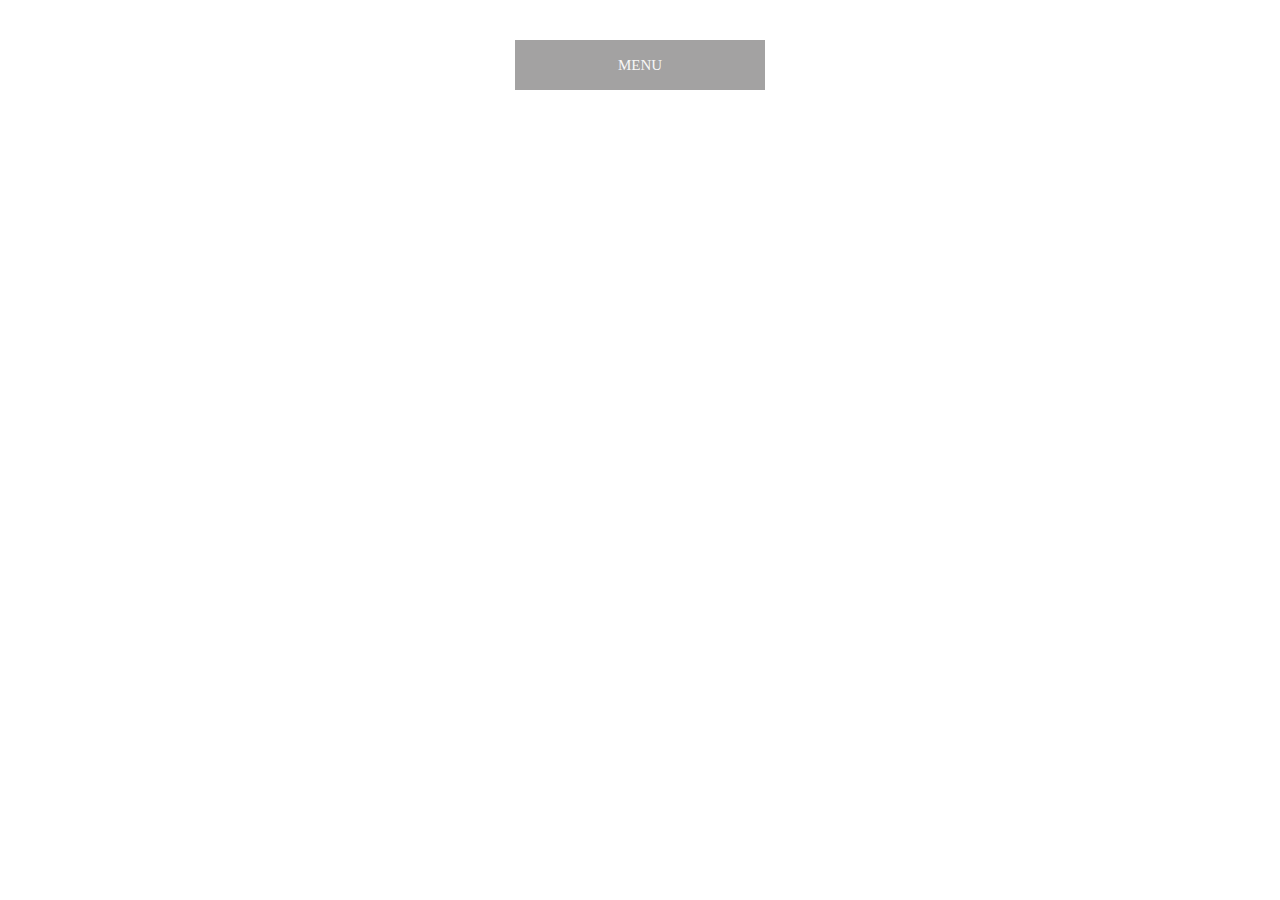
<file: animation/03-dropdown-menu/index.html>
<!DOCTYPE html>
<html lang="en">
  <head>
    <meta charset="UTF-8" />
    <meta http-equiv="X-UA-Compatible" content="IE=edge" />
    <meta name="viewport" content="width=device-width, initial-scale=1.0" />
    <title>Dropdown Menu</title>
    <link rel="stylesheet" href="style.css" />
  </head>
  <body>
    <div class="dropdown-container">
        <div class="menu-title">MENU</div>
        <ul class="dropdown-menu">
            <li>ITEM 1</li>
            <li>ITEM 2</li>
            <li>ITEM 3</li>
            <li>ITEM 4</li>
            <li>ITEM 5</li>
        </ul>
    </div>
    <script src="script.js"></script>
  </body>
</html>
</file>
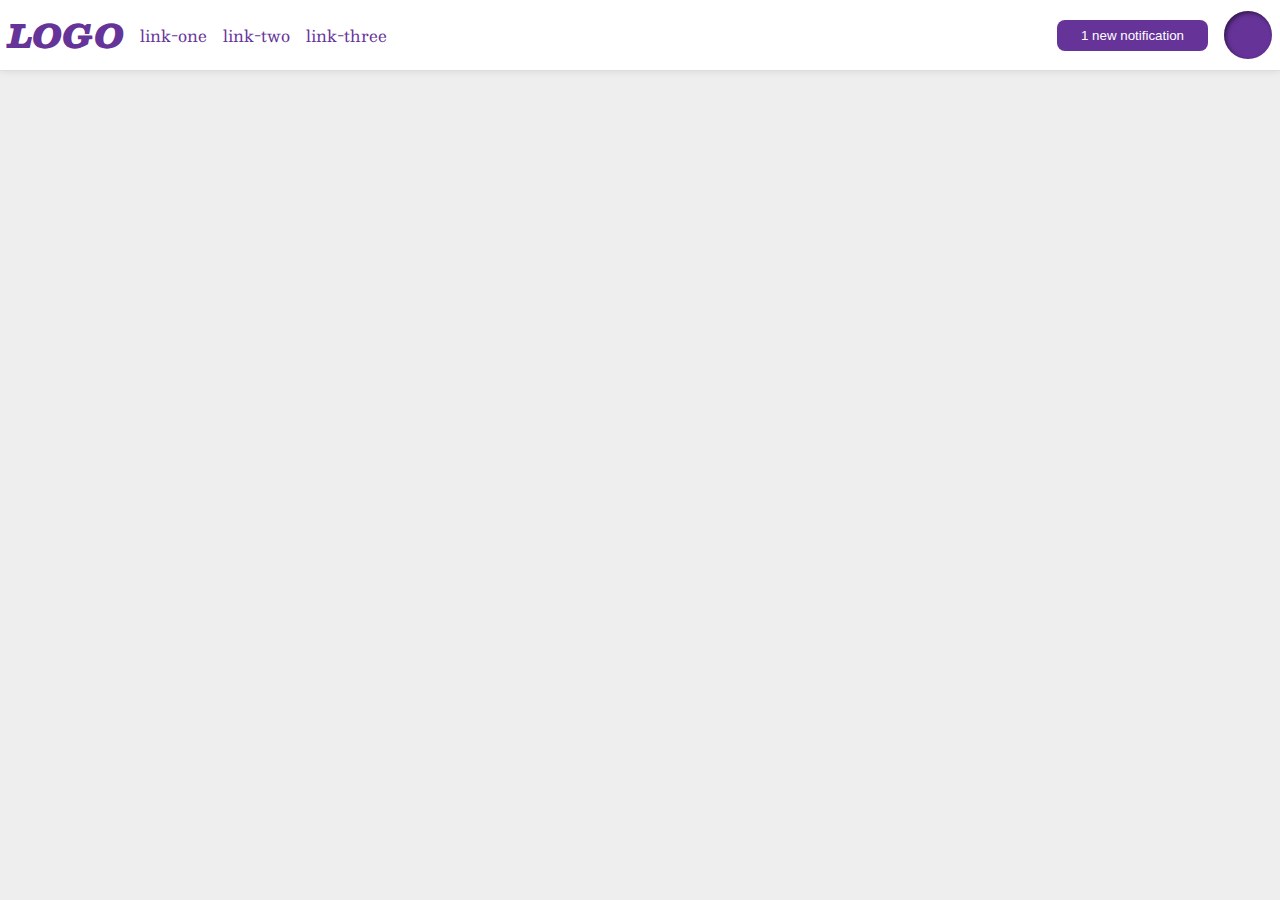
<file: flex/03-flex-header-2/index.html>
<!DOCTYPE html>
<html lang="en">
  <head>
    <meta charset="UTF-8">
    <meta http-equiv="X-UA-Compatible" content="IE=edge">
    <meta name="viewport" content="width=device-width, initial-scale=1.0">
    <title>Flex Header 2</title>
    <link rel="stylesheet" href="style.css">
  </head>
  <body>
    <div class="header">
      <div class="left">
        <div class="logo">
          LOGO
        </div>
        <ul class="links">
          <li><a href="google.com">link-one</a></li>
          <li><a href="google.com">link-two</a></li>
          <li><a href="google.com">link-three</a></li>
        </ul>
      </div>
      <div class="right">
        <button class="notifications">
          1 new notification
        </button>
        <div class="profile-image"></div>
      </div>
    </div>
  </body>
</html>
</file>
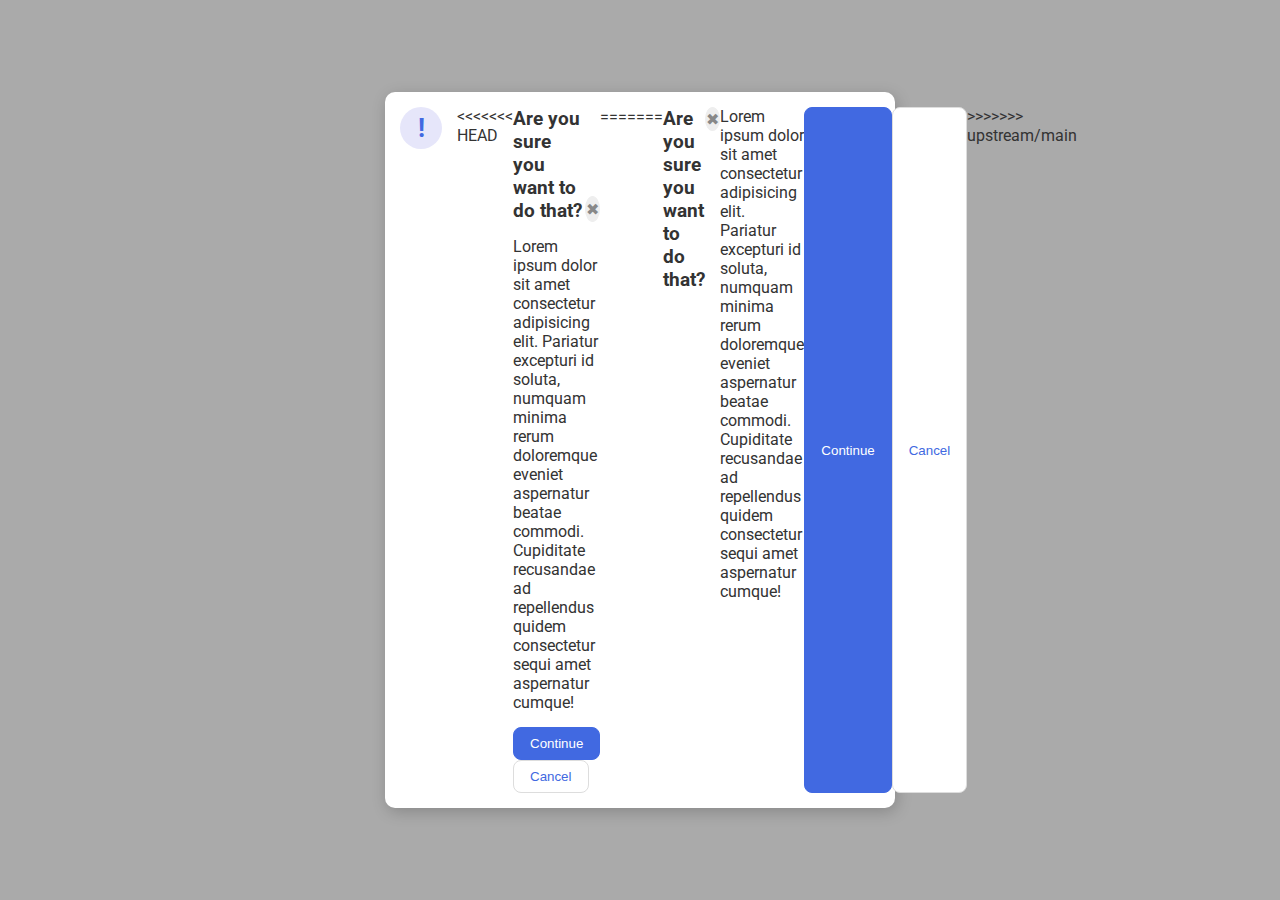
<file: flex/05-flex-modal/index.html>
<!DOCTYPE html>
<html lang="en">
  <head>
    <meta charset="UTF-8">
    <meta http-equiv="X-UA-Compatible" content="IE=edge">
    <meta name="viewport" content="width=device-width, initial-scale=1.0">
    <link rel="stylesheet" href="style.css">
    <title>Modal</title>
  </head>
  <body>
    <div class="modal">
      <div class="icon">!</div>
<<<<<<< HEAD
      <div class="not-icon">
        <div class="upper-box">
          <div class="header">Are you sure you want to do that?</div>
          <div class="close-button">✖</div>
        </div>
        <div class="text">Lorem ipsum dolor sit amet consectetur adipisicing elit. Pariatur excepturi id soluta, numquam minima rerum doloremque eveniet aspernatur beatae commodi. Cupiditate recusandae ad repellendus quidem consectetur sequi amet aspernatur cumque!</div>
        <div class="buttons">
          <button class="continue">Continue</button>
          <button class="cancel">Cancel</button>
        </div>
      </div>
=======
      <div class="header">Are you sure you want to do that?</div>
      <button class="close-button">✖</button>
      <div class="text">Lorem ipsum dolor sit amet consectetur adipisicing elit. Pariatur excepturi id soluta, numquam minima rerum doloremque eveniet aspernatur beatae commodi. Cupiditate recusandae ad repellendus quidem consectetur sequi amet aspernatur cumque!</div>
      <button class="continue">Continue</button>
      <button class="cancel">Cancel</button>
>>>>>>> upstream/main
    </div>
  </body>
</html>
</file>
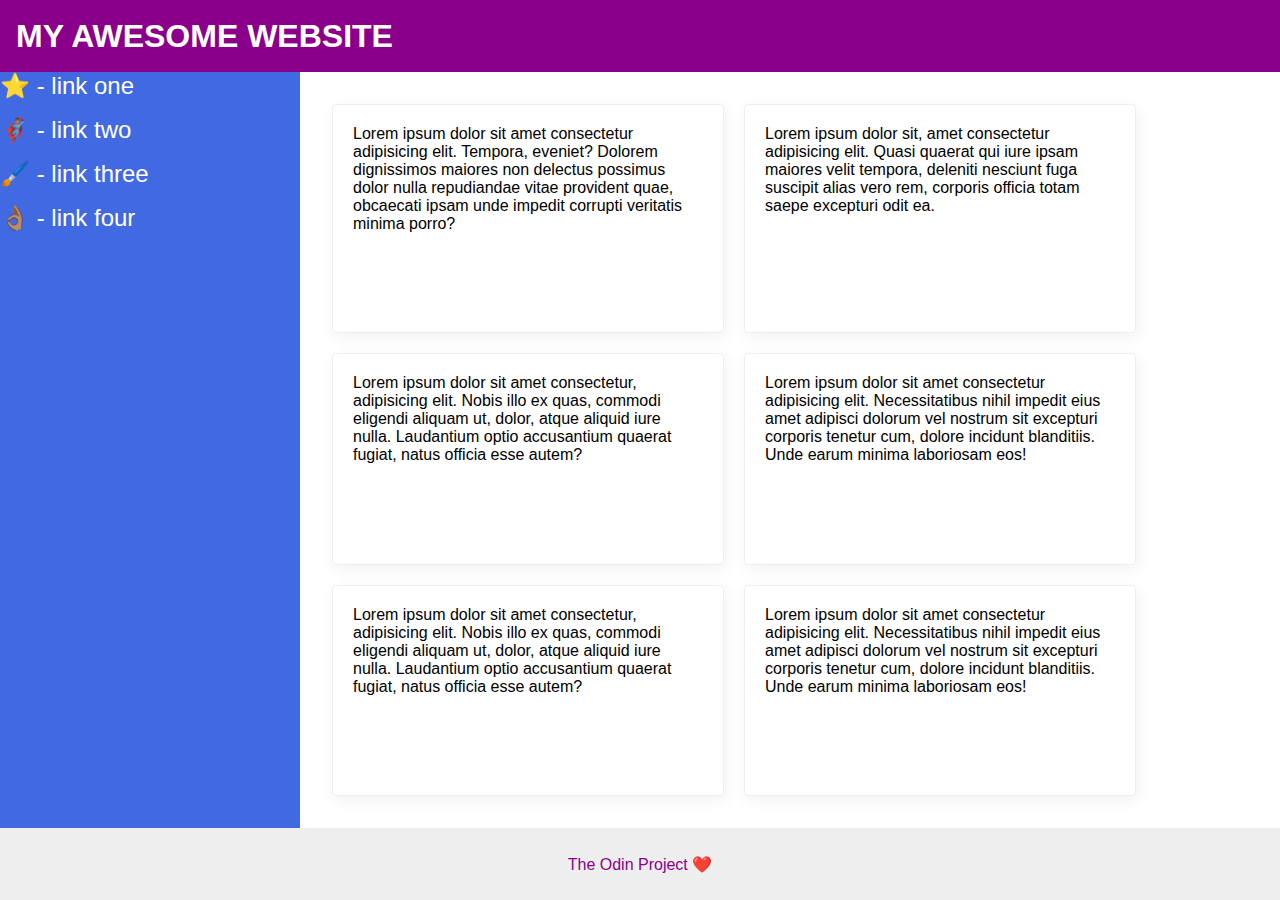
<file: flex/07-flex-layout-2/index.html>
<!DOCTYPE html>
<html lang="en">
  <head>
    <meta charset="UTF-8">
    <meta http-equiv="X-UA-Compatible" content="IE=edge">
    <meta name="viewport" content="width=device-width, initial-scale=1.0">
    <title>The Holy Grail</title>
    <link rel="stylesheet" href="style.css">
  </head>
  <body>
    <div class="header">
      MY AWESOME WEBSITE
    </div>
    
    <div class="content">
      <div class="sidebar">
        <ul>
          <li><a href="#">⭐ - link one</a></li>
          <li><a href="#">🦸🏽‍♂️ - link two</a></li>
          <li><a href="#">🖌️ - link three</a></li>
          <li><a href="#">👌🏽 - link four</a></li>
        </ul>
      </div>
      <div class="cards">
        <div class="card">Lorem ipsum dolor sit amet consectetur adipisicing elit. Tempora, eveniet? Dolorem dignissimos maiores non delectus possimus dolor nulla repudiandae vitae provident quae, obcaecati ipsam unde impedit corrupti veritatis minima porro?</div>
        <div class="card">Lorem ipsum dolor sit, amet consectetur adipisicing elit. Quasi quaerat qui iure ipsam maiores velit tempora, deleniti nesciunt fuga suscipit alias vero rem, corporis officia totam saepe excepturi odit ea.</div>
        <div class="card">Lorem ipsum dolor sit amet consectetur, adipisicing elit. Nobis illo ex quas, commodi eligendi aliquam ut, dolor, atque aliquid iure nulla. Laudantium optio accusantium quaerat fugiat, natus officia esse autem?</div>
        <div class="card">Lorem ipsum dolor sit amet consectetur adipisicing elit. Necessitatibus nihil impedit eius amet adipisci dolorum vel nostrum sit excepturi corporis tenetur cum, dolore incidunt blanditiis. Unde earum minima laboriosam eos!</div>
        <div class="card">Lorem ipsum dolor sit amet consectetur, adipisicing elit. Nobis illo ex quas, commodi eligendi aliquam ut, dolor, atque aliquid iure nulla. Laudantium optio accusantium quaerat fugiat, natus officia esse autem?</div>
        <div class="card">Lorem ipsum dolor sit amet consectetur adipisicing elit. Necessitatibus nihil impedit eius amet adipisci dolorum vel nostrum sit excepturi corporis tenetur cum, dolore incidunt blanditiis. Unde earum minima laboriosam eos!</div>
      </div>
    </div>
    
    <div class="footer">
      The Odin Project ❤️
    </div>
  </body>
</html>
</file>
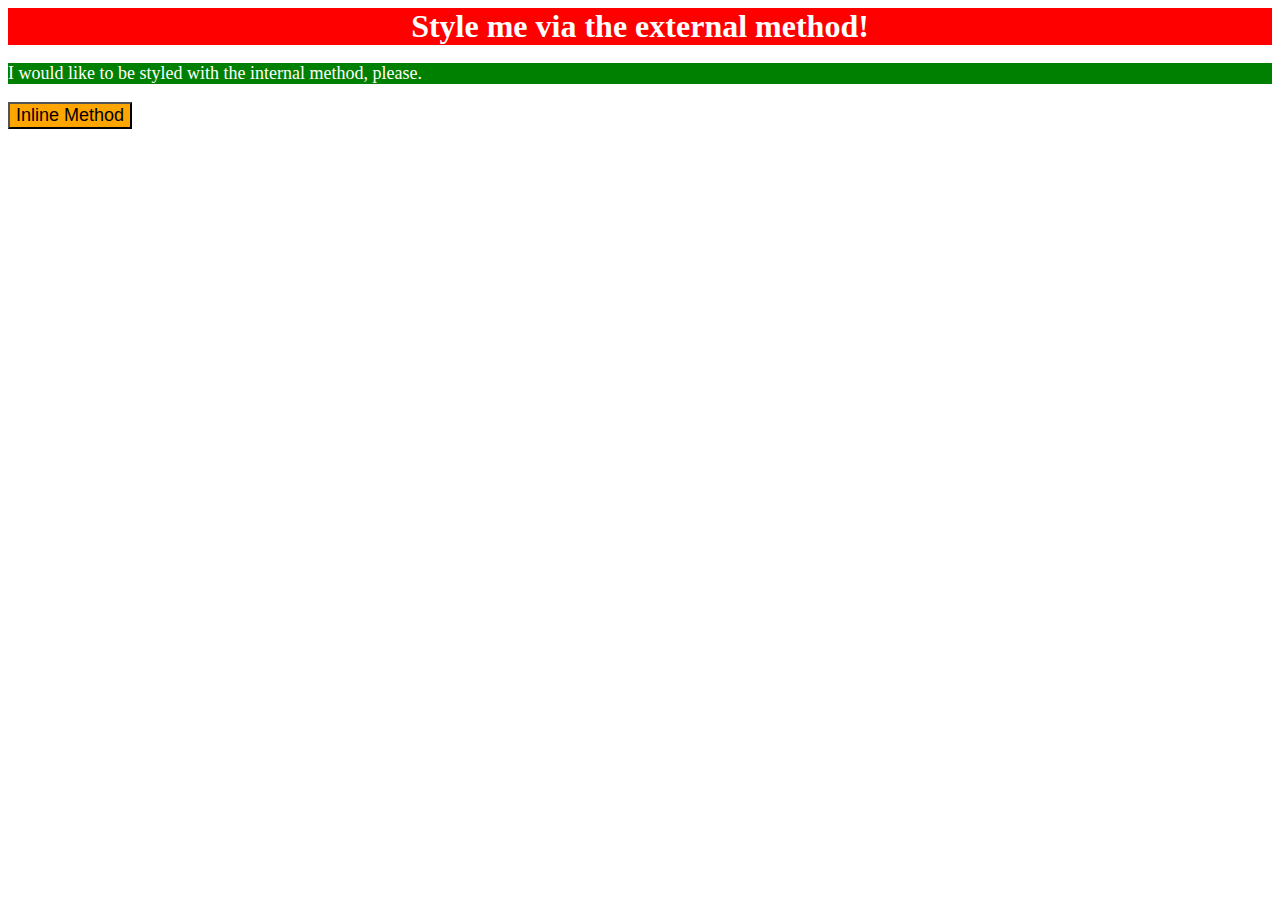
<file: foundations/01-css-methods/index.html>
<!DOCTYPE html>
<html lang="en">
  <head>
    <meta charset="UTF-8">
    <meta http-equiv="X-UA-Compatible" content="IE=edge">
    <meta name="viewport" content="width=device-width, initial-scale=1.0">
    <title>Methods for Adding CSS</title>
    <link rel="stylesheet" href="styles.css">
    <style>
      p {
        background-color: green;
        color: white;
        font-size: 18px;
      }
    </style>
  </head>
  <body>
    <div>Style me via the external method!</div>
    <p>I would like to be styled with the internal method, please.</p>
    <button style="background-color: orange; font-size: 18px">Inline Method</button>
  </body>
</html>
</file>
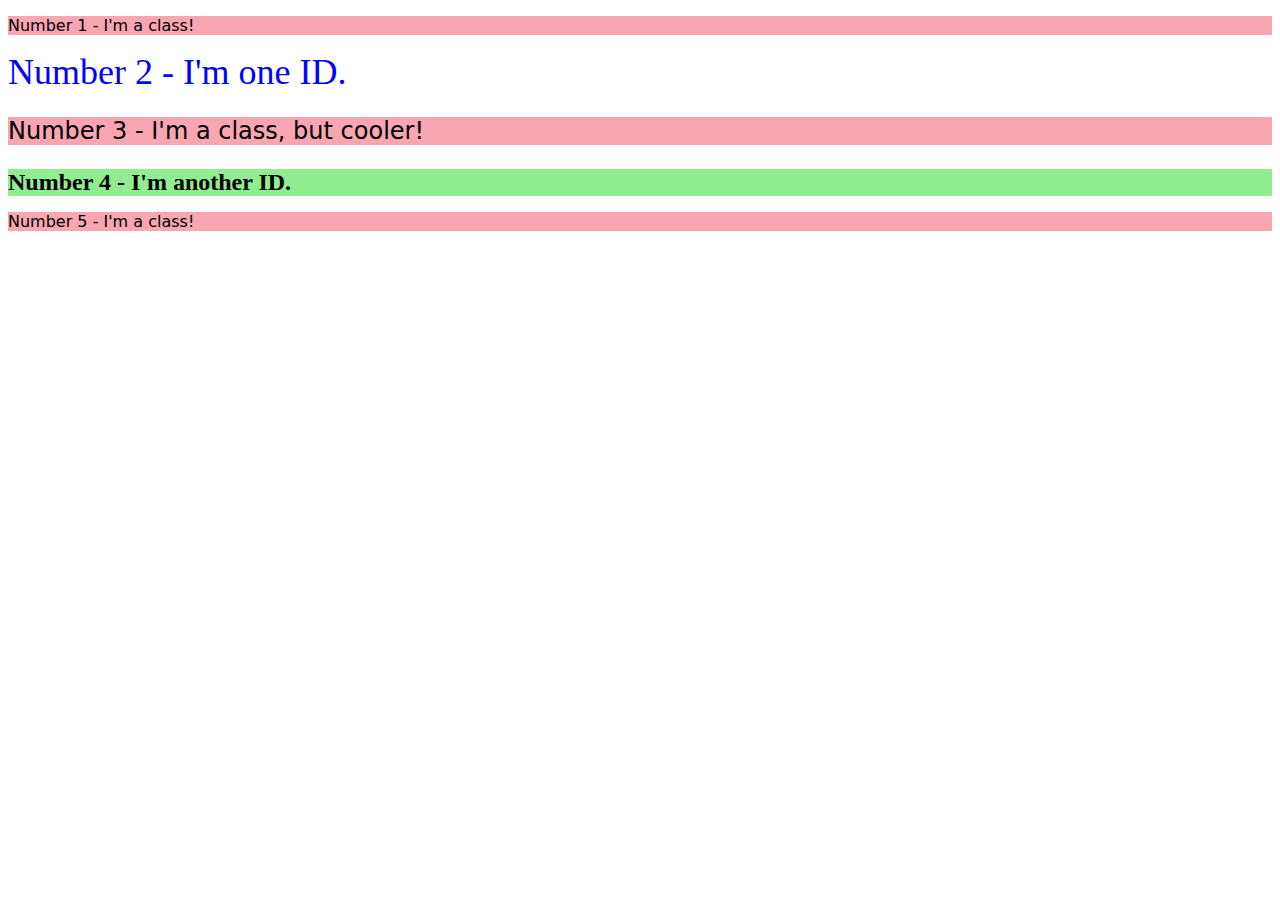
<file: foundations/02-class-id-selectors/index.html>
<!DOCTYPE html>
<html lang="en">
  <head>
    <meta charset="UTF-8">
    <meta http-equiv="X-UA-Compatible" content="IE=edge">
    <meta name="viewport" content="width=device-width, initial-scale=1.0">
    <title>Class and ID Selectors</title>
    <link rel="stylesheet" href="style.css">
  </head>
  <body>
    <p class="odd">Number 1 - I'm a class!</p>
    <div id="second">Number 2 - I'm one ID.</div>
    <p class="odd third">Number 3 - I'm a class, but cooler!</p>
    <div id="fourth">Number 4 - I'm another ID.</div>
    <p class="odd">Number 5 - I'm a class!</p>
  </body>
</html>
</file>
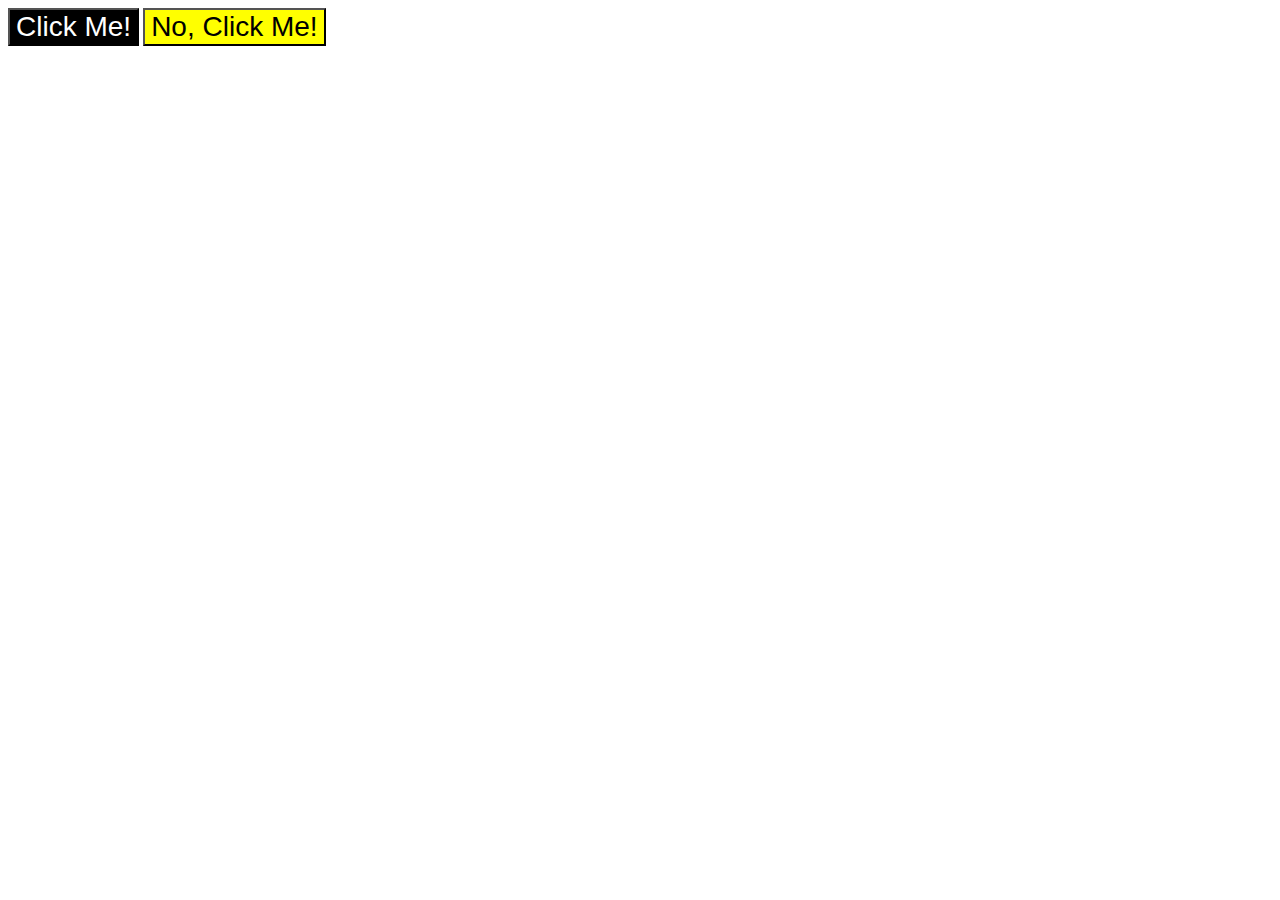
<file: foundations/03-grouping-selectors/index.html>
<!DOCTYPE html>
<html lang="en">
  <head>
    <meta charset="UTF-8">
    <meta http-equiv="X-UA-Compatible" content="IE=edge">
    <meta name="viewport" content="width=device-width, initial-scale=1.0">
    <title>Grouping Selectors</title>
    <link rel="stylesheet" href="style.css">
  </head>
  <body>
    <button class="button-one">Click Me!</button>
    <button class="button-two">No, Click Me!</button>
  </body>
</html
</file>
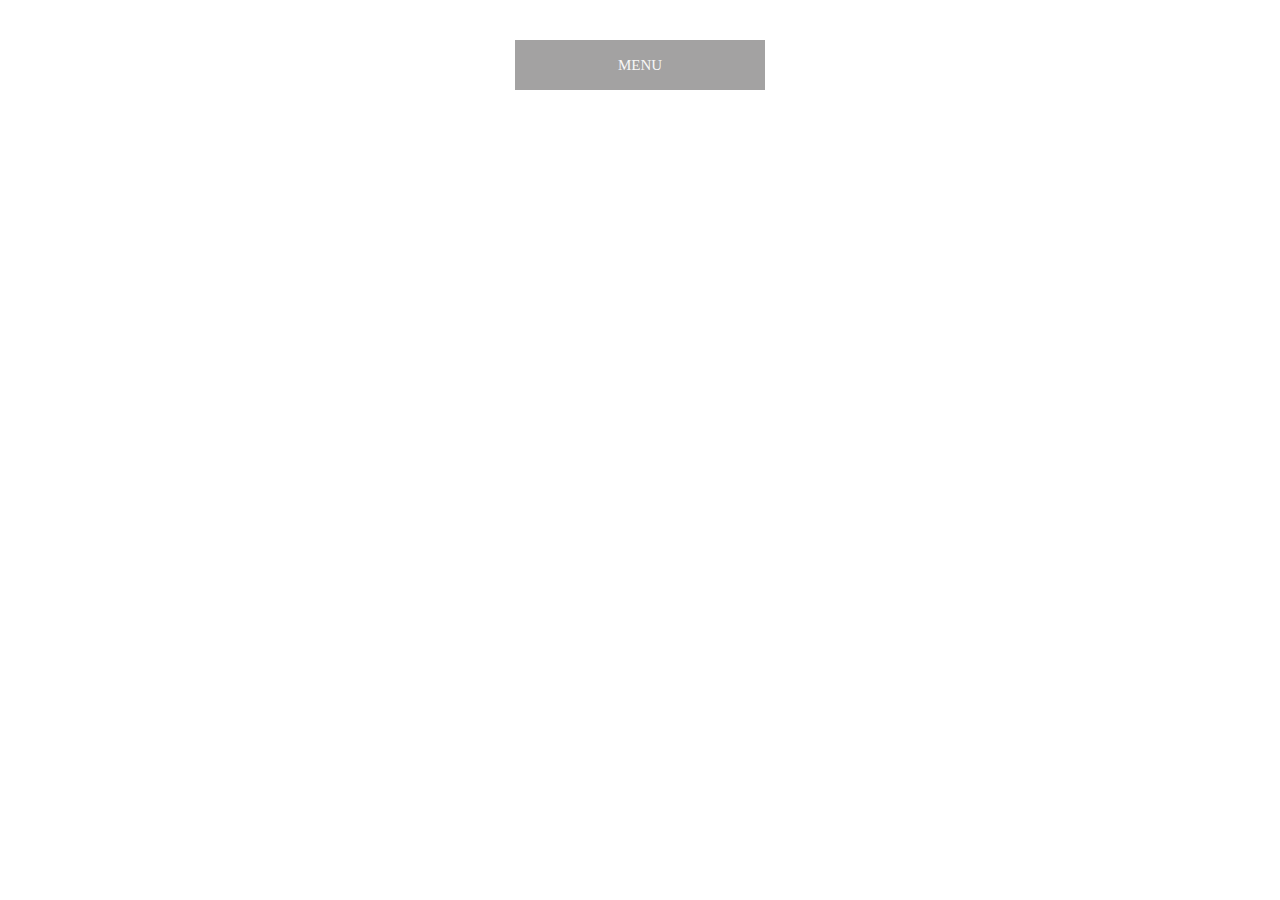
<file: animation/03-dropdown-menu/solution/solution.html>
<!DOCTYPE html>
<html lang="en">
  <head>
    <meta charset="UTF-8" />
    <meta http-equiv="X-UA-Compatible" content="IE=edge" />
    <meta name="viewport" content="width=device-width, initial-scale=1.0" />
    <title>Dropdown Menu</title>
    <link rel="stylesheet" href="solution.css" />
  </head>
  <body>
    <div class="dropdown-container">
        <div class="menu-title">MENU</div>
        <ul class="dropdown-menu">
            <li>ITEM 1</li>
            <li>ITEM 2</li>
            <li>ITEM 3</li>
            <li>ITEM 4</li>
            <li>ITEM 5</li>
        </ul>
    </div>
    <script src="solution.js"></script>
  </body>
</html>
</file>
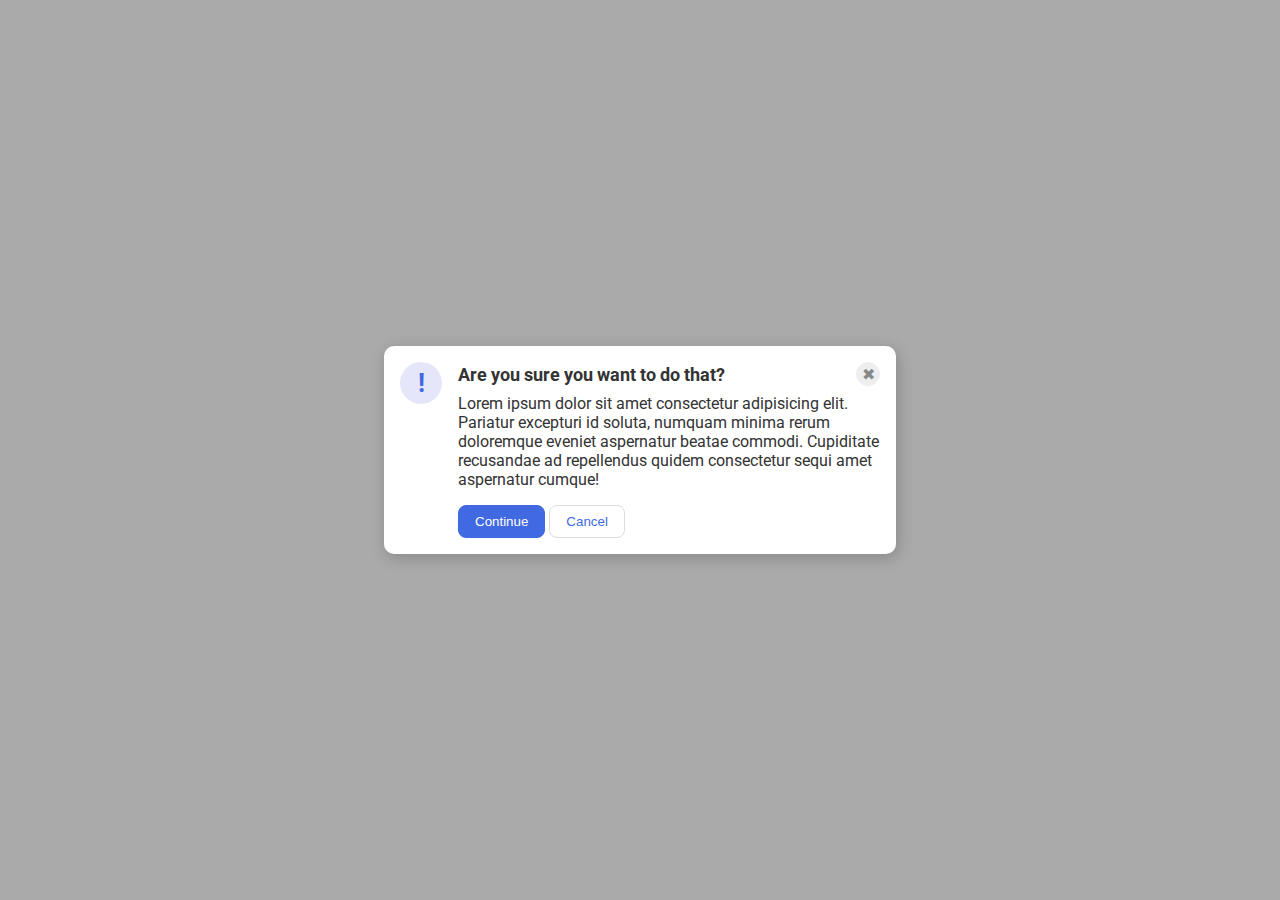
<file: flex/05-flex-modal/solution/solution.html>
<!DOCTYPE html>
<html lang="en">
  <head>
    <meta charset="UTF-8">
    <meta http-equiv="X-UA-Compatible" content="IE=edge">
    <meta name="viewport" content="width=device-width, initial-scale=1.0">
    <link rel="stylesheet" href="solution.css">
    <title>Modal</title>
  </head>
  <body>
    <div class="modal">
      <div class="icon">!</div>
      <!-- additional container used here -->
      <div class="container">
        <!-- header div was moved to encompass the close button as well -->
        <div class="header">Are you sure you want to do that?
          <button class="close-button">✖</button>
        </div>
        <div class="text">Lorem ipsum dolor sit amet consectetur adipisicing elit. Pariatur excepturi id soluta, numquam minima rerum doloremque eveniet aspernatur beatae commodi. Cupiditate recusandae ad repellendus quidem consectetur sequi amet aspernatur cumque!</div>
        <button class="continue">Continue</button>
        <button class="cancel">Cancel</button>
      </div>
    </div>
  </body>
</html>
</file>
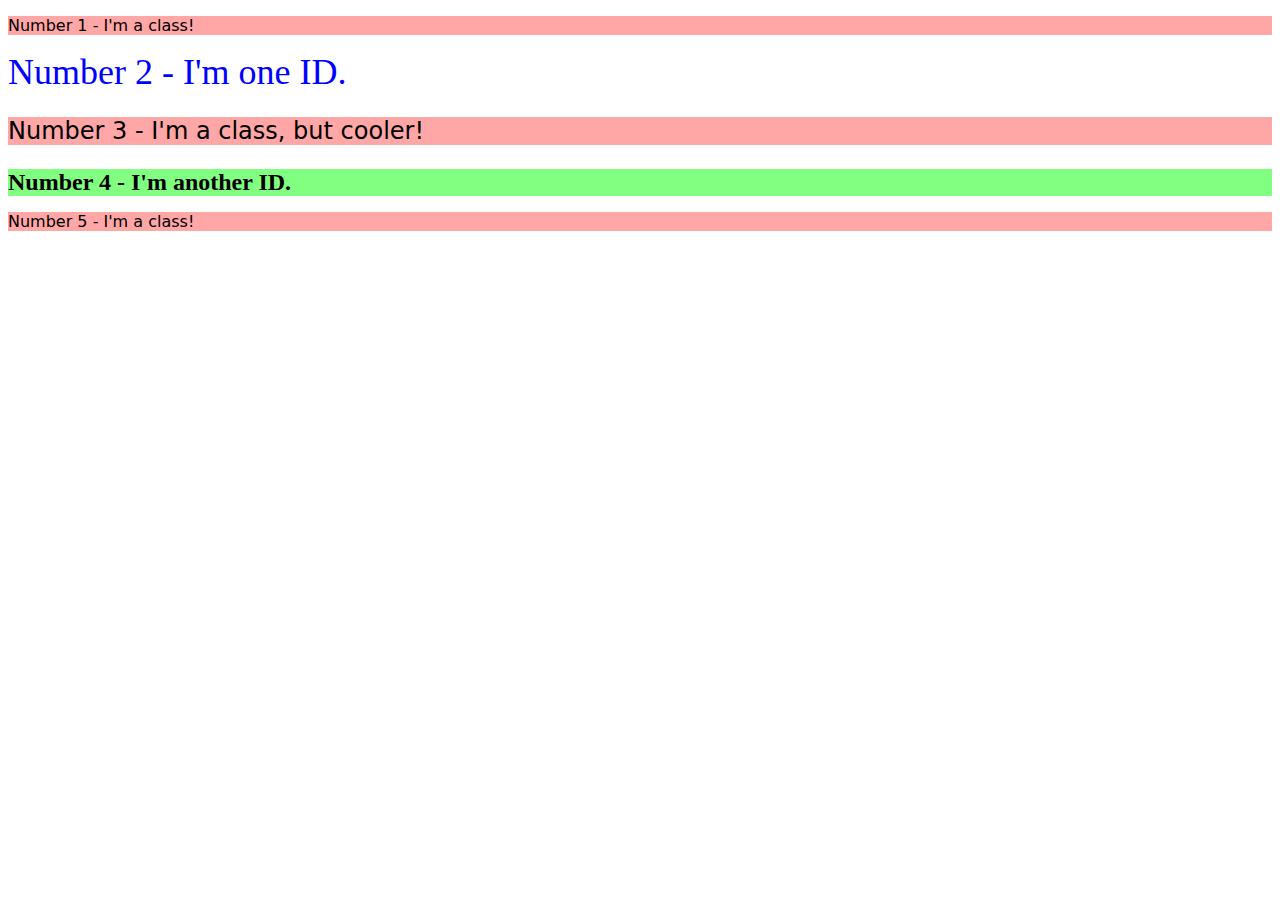
<file: foundations/02-class-id-selectors/solution/solution.html>
<!DOCTYPE html>
<html lang="en">
  <head>
    <meta charset="UTF-8">
    <meta http-equiv="X-UA-Compatible" content="IE=edge">
    <meta name="viewport" content="width=device-width, initial-scale=1.0">
    <title>Class and ID Selectors</title>
    <link rel="stylesheet" href="solution.css">
  </head>
  <body>
    <p class="odd">Number 1 - I'm a class!</p>
    <div id="two">Number 2 - I'm one ID.</div>
    <p class="odd adjust-font-size">Number 3 - I'm a class, but cooler!</p>
    <div id="four" class="adjust-font-size">Number 4 - I'm another ID.</div>
    <p class="odd">Number 5 - I'm a class!</p>
  </body>
</html>
</file>
<file: animation/03-dropdown-menu/style.css>
@keyframes dropdown-bounce {
  0% {
    transform: scaleY(0%);
  }
  80% {
    transform: scaleY(110%);
  }
  100% {
    transform: scaleY(100%);
  }
}

.dropdown-container {
  max-width: 250px;
  margin: 40px auto;
  text-align: center;
  line-height: 50px;
  font-size: 15px;
  color: rgb(247, 247, 247);
  cursor: pointer;
}

.menu-title {
  background-color: rgb(163, 162, 162);
}

.dropdown-menu {
  transform-origin: top center;
  list-style: none;
  padding: 0;
  margin: 0;
  background-color: rgb(99, 97, 97);
  display: none;
}
.dropdown-menu.visible {
  animation: dropdown-bounce 0.3s ease;
}
ul.dropdown-menu li:hover {
  background: rgb(47, 46, 46);
}

.visible {
  display: block;
}
</file>
<file: flex/03-flex-header-2/style.css>
/* this is some magical font-importing.  
you'll learn about it later. */
@import url('https://fonts.googleapis.com/css2?family=Besley:ital,wght@0,400;1,900&display=swap');

body {
  margin: 0;
  background: #eee;
  font-family: Besley, serif;
}

.header {
  padding: 8px;
  display: flex;
  justify-content: space-between;
  background: white;
  border-bottom: 1px solid #ddd;
  box-shadow: 0 0 8px rgba(0,0,0,.1);
}

.left{
  gap: 16px;
  display: flex;
}
.right{
  gap:16px;
  display: flex;
  align-items: center;
}

.links{
  align-items: center;
  gap: 16px;
  display: flex;
}

.profile-image {
  background: rebeccapurple;
  box-shadow: inset 2px 2px 4px rgba(0,0,0,.5);
  border-radius: 50%;
  width: 48px;
  height: 48px;
}

.logo {
  color: rebeccapurple;
  font-size: 32px;
  font-weight: 900;
  font-style: italic;
}

button {
  border: none;
  border-radius: 8px;
  background: rebeccapurple;
  color: white;
  padding: 8px 24px;
}

a {
  /* this removes the line under our links */
  text-decoration: none;
  color: rebeccapurple;
}

ul {
  list-style-type: none;
  padding: 0;
  margin: 0;
}
</file>
<file: flex/05-flex-modal/style.css>
@import url('https://fonts.googleapis.com/css2?family=Roboto:wght@400;700&display=swap');

html, body {
  height: 100%;
}

body {
  font-family: Roboto, sans-serif;
  margin: 0;
  background: #aaa;
  color: #333;
  /* I'll give you this one for free lol */
  display: flex;
  align-items: center;
  justify-content: center;
}

.modal {
  background: white;
  width: 480px;
  border-radius: 10px;
  box-shadow: 2px 4px 16px rgba(0,0,0,.2);
  display: flex;
  padding: 15px;
}

.upper-box{
  display: flex;
  justify-content: space-between;
  align-items: flex-end;
}

.not-icon{
  display: flex;
  flex-direction: column;
  gap: 15px;
}

.header{
  font-weight: bolder;
  font-size: larger;
}

.icon {
  margin-right: 15px;
  color: royalblue;
  font-size: 26px;
  font-weight: 700;
  background: lavender;
  min-width: 42px;
  height: 42px;
  border-radius: 50%;
  display: flex;
  align-items: center;
  justify-content: center;
}

.close-button {
  background: #eee;
  border-radius: 50%;
  color: #888;
  font-weight: 400;
  font-size: 16px;
  height: 24px;
  width: 24px;
  display: flex;
  align-items: center;
  justify-content: center;
  border: 1px solid #eee;
  padding: 0;
}

button {
  cursor: pointer;
  padding: 8px 16px;
  border-radius: 8px;
}

button.continue {
  background: royalblue;
  border: 1px solid royalblue;
  color: white;
}

button.cancel {
  background: white;
  border: 1px solid #ddd;
  color: royalblue;
}
</file>
<file: flex/07-flex-layout-2/style.css>
body {
  font-family: -apple-system, BlinkMacSystemFont, 'Segoe UI', Roboto, Oxygen, Ubuntu, Cantarell, 'Open Sans', 'Helvetica Neue', sans-serif;
  margin: 0;
  min-height: 100vh;
  display: flex;
  flex-direction: column;
}

.content{
  flex: 1;
  display: flex;
}

.cards{
  display: flex;
  flex-wrap: wrap;
  padding: 32px;
  gap: 20px;
}

.header {
  height: 72px;
  background: darkmagenta;
  color: white;
  font-size: 32px;
  font-weight: 900;
  padding: 0 16px;
  display: flex;
  align-items: center;
}

.footer {
  height: 72px;
  background: #eee;
  color: darkmagenta;
  display: flex;
  align-items: center;
  justify-content: center;
}

.sidebar {
  flex: none;
  width: 300px;
  background: royalblue;
<<<<<<< HEAD
  padding: 10px;
}

ul{
  list-style: none;
  padding: 0;
  margin: 0;
}

ul li {
  padding-bottom: 16px ;
}

ul li a{
  text-decoration: none;
  color: white;
  font-size: 24px;
=======
  box-sizing: border-box;
>>>>>>> upstream/main
}

.card {
  border: 1px solid #eee;
  box-shadow: 2px 4px 16px rgba(0,0,0,.06);
  border-radius: 4px;
  max-width: 350px;
  flex: auto;
  padding: 20px;
}
</file>
<file: foundations/01-css-methods/styles.css>
div {
    background-color: red;
    color: white;
    font-size: 32px;
    text-align: center;
    font-weight: bold;
}
</file>
<file: foundations/02-class-id-selectors/style.css>
.odd{
    background-color: rgb(248, 166, 177);
    font-family: "Verdana","Dejavu Sans",sans-serif;
}
#second{
    color: rgb(0, 0, 255);
    font-size: 36px;
}
.third{
    font-size: 24px;
}
#fourth{
    background-color: rgb(144, 238, 144);
    font-size: 24px;
    font-weight: bold;
}
</file>
<file: foundations/03-grouping-selectors/style.css>
.button-one{
    background-color: #000000;
    color: #ffffff;
}
.button-two{
    background-color: #ffff00;
}
.button-one,
.button-two{
    font-size: 28px;
    font-family: "Helvetica","Times New Roman",sans-serif;
}
</file>
<file: animation/03-dropdown-menu/solution/solution.css>
.dropdown-container {
  max-width: 250px;
  margin: 40px auto;
  text-align: center;
  line-height: 50px;
  font-size: 15px;
  color: rgb(247, 247, 247);
  cursor: pointer;
}

.menu-title {
  background-color: rgb(163, 162, 162);
}

.dropdown-menu {
  list-style: none;
  padding: 0;
  margin: 0;
  background-color: rgb(99, 97, 97);

  display: none;
}

ul.dropdown-menu li:hover {
  background: rgb(47, 46, 46);
}

.visible {
  display: block;
}

/* SOLUTION */

.visible {
  animation: expand 500ms ease-in-out;
  transform-origin: top;
}

@keyframes expand {
  0% {
    transform: scaleY(0);
  }

  70% {
    transform: scaleY(1.1);
  }
  
  100% {
    transform: scaleY(1);
  }
}
</file>
<file: flex/05-flex-modal/solution/solution.css>
@import url('https://fonts.googleapis.com/css2?family=Roboto:wght@400;700&display=swap');

html, body {
  height: 100%;
}

body {
  font-family: Roboto, sans-serif;
  margin: 0;
  background: #aaa;
  color: #333;
  /* I'll give you this one for free */
  display: flex;
  align-items: center;
  justify-content: center;
}

.modal {
  background: white;
  width: 480px;
  border-radius: 10px;
  box-shadow: 2px 4px 16px rgba(0,0,0,.2);
}

.icon {
  color: royalblue;
  font-size: 26px;
  font-weight: 700;
  background: lavender;
  width: 42px;
  height: 42px;
  border-radius: 50%;
  display: flex;
  align-items: center;
  justify-content: center;
}

.close-button {
  background: #eee;
  border-radius: 50%;
  color: #888;
  font-weight: 400;
  font-size: 16px;
  height: 24px;
  width: 24px;
  display: flex;
  align-items: center;
  justify-content: center;
  border: 1px solid #eee;
  padding: 0;
}

button {
  cursor: pointer;
  padding: 8px 16px;
  border-radius: 8px;
}

button.continue {
  background: royalblue;
  border: 1px solid royalblue;
  color: white;
}

button.cancel {
  background: white;
  border: 1px solid #ddd;
  color: royalblue;
}

/* SOLUTION: */

.modal {
  display: flex;
  gap: 16px;
  padding: 16px;
}

.icon {
  /* this keeps the icon from getting smashed by the text */
  flex-shrink: 0;
}
/* header container should be wrapped around the button element as well in order for flex style to work */
.header {
  display: flex;
  align-items: center;
  justify-content: space-between;
  font-size: 18px;
  font-weight: 700;
  margin-bottom: 8px;
}

.text {
  margin-bottom: 16px;
}
</file>
<file: foundations/02-class-id-selectors/solution/solution.css>
.odd {
  background-color: rgb(255, 167, 167);
  font-family: Verdana, "DejaVu Sans", sans-serif;
}

.adjust-font-size {
  font-size: 24px;
}

#two {
  color: #0000ff;
  font-size: 36px;
}

/*
    In the id selector 'four' below, we could have also
    added a rule to set the font size to 24px.

    However, since the elements 'Number 3' and 'Number 4'
    in the HTML file share the same font size, we reused
    the 'adjust-font-size' class above to help reduce
    duplicate code.
*/
#four {
  background-color: hsl(120, 100%, 75%);
  font-weight: bold;
}
</file>
